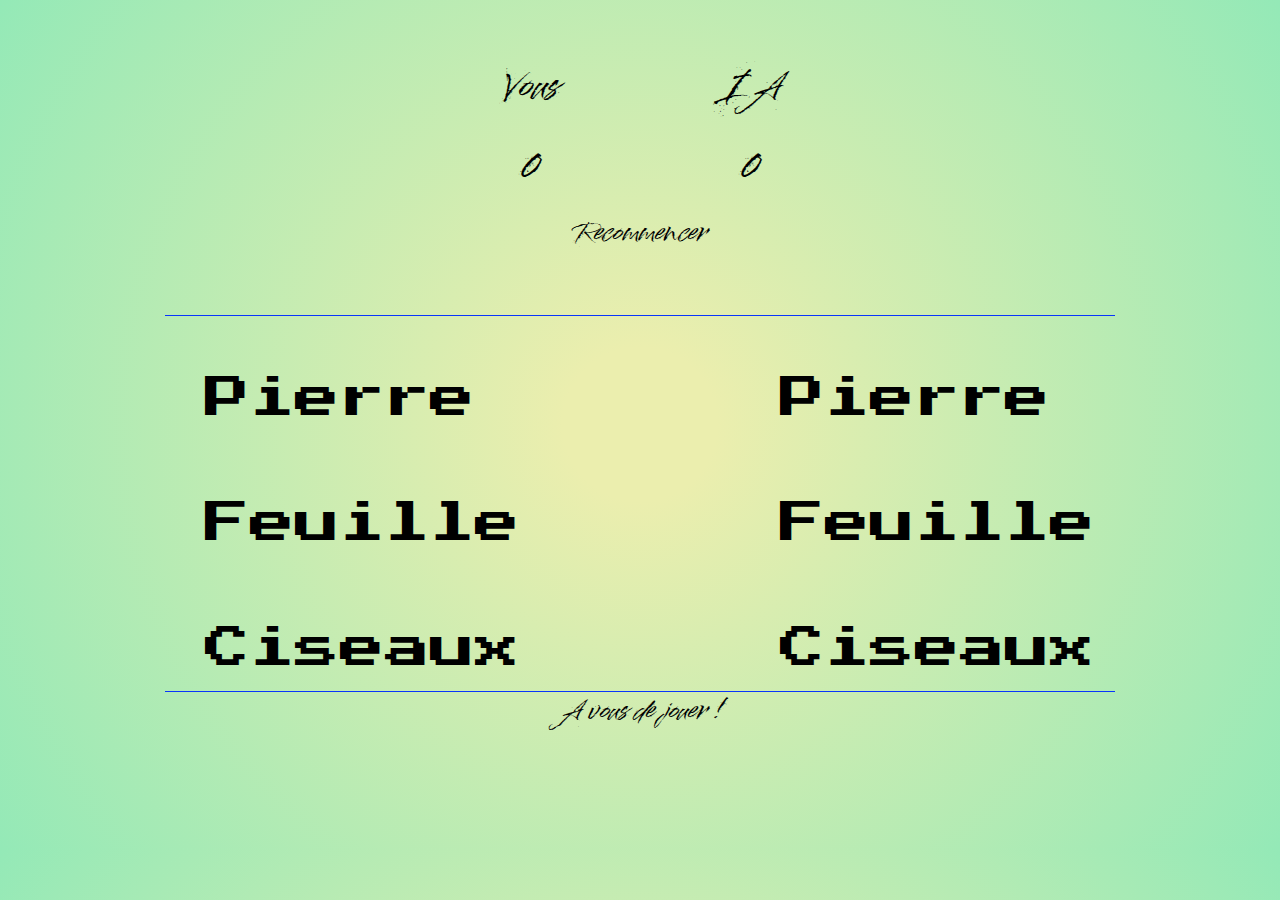
<file: index.html>
<!DOCTYPE html>
<html lang="fr">
<head>
    <meta charset="UTF-8">
    <meta http-equiv="X-UA-Compatible" content="IE=edge">
    <meta name="viewport" content="width=device-width, initial-scale=1.0">
    <title>PierreFeuilleCiseaux</title>
    <link rel="stylesheet" href="styles.css">
     <script src="script.js" defer></script>
</head>
<body>
    <header>
        <div class="score">
        <p>Vous</p>
        <p>IA</p>
        <p id="s-User">0</p>
        <p id="s-Ia">0</p>
        <div id="reset">Recommencer</div>
    </div>
   </header>
    <main>    
        <div class="jeu">
            <div class="choix">
            <div class="button btn-user" id="pierre">
                <p>Pierre</p>
            </div>
            <div class="button btn-user" id="feuille">
                <p>Feuille</p>
            </div>
            <div class="button btn-user" id="ciseaux">
                <p>Ciseaux</p>
            </div>
        </div>
        <div class="choix">
            <div class="button btn-Ia" id="Iapierre">
                <p>Pierre</p>
            </div>
            <div class="button btn-Ia" id="Iafeuille">
                <p>Feuille</p>
            </div>
            <div class="button btn-Ia" id="Iaciseaux">
                <p>Ciseaux</p>
            </div>
        </div>
        </div>
    </main>
    <footer> 
        <div class="action">
        <p id="message">A vous de jouer !</p>
        <div id="next">Tour suivant</div>
    </div>
</footer>
</body>
</html>
</file>
<file: styles.css>
*, ::before, ::after{
    margin: 0;
    padding: 0;
    box-sizing: border-box;
}
@font-face {
    font-family: splash;
    src: url(./Splash-Regular.ttf);
  }
  @font-face {
    font-family: press;
    src: url(./PressStart2P-Regular.ttf);
  }
  
:root {
    --p: #2fff00;
    --s: #ddff00;
    --action: #0c56f7fa;
    --border-radius: 10px;
    --padding: 20px;
}
body {
    background: rgb(235,238,174);
    background: radial-gradient(circle, rgba(235,238,174,1) 10%, rgba(148,233,183,1) 100%);
    font-family:'press','Franklin Gothic Medium';
    padding: 20px;
    display: flex;
    flex-direction: column;
    align-items:center;
}

.score {
    margin-top: 20px;
    margin-bottom: 40px;
    display: grid;
    grid-template-columns: repeat(2, 200px);
    gap: 20px;
    text-align: center;
    font-size: 35px;
    font-family: 'splash', Georgia;
    background-color: rgba(255, 255, 255, 0);
    padding: var(--padding);
    border-radius: 15px;
}

#reset {
    font-size: 25px;
    grid-column: span 2;
    cursor: pointer;
}

#reset:hover {
    color: var(--action);
}

.action {
    margin-bottom: 40px;
    text-align: center;
}

#message {
    font-size: 25px;
    font-family: 'splash', Georgia;
}

#next {
    margin-top: 20px;
    padding: 10px 30px;
    background-color: var(--action);
    color: rgba(255, 255, 255, 0.592);
    border-radius: var(--border-radius);
    visibility: hidden;
    cursor: pointer;
}

#next.active {
    visibility: visible;
}

.jeu {
    border-top: 1px solid rgb(9, 53, 251);
    border-bottom: 1px solid  rgb(9, 53, 251);
    padding-top: 40px;
    display: grid;
    grid-template-columns: repeat(2, 1fr);
    gap: 200px;
}

.button {
    display: flex;
    align-items: center;
    font-size: 45px;
    padding: var(--padding);
}

.btn-user,
.btn-Ia {
    border-radius: 15px;
    transition: all 0.2s ease;
}

.btn-user {
    cursor: pointer;
    background-color: rgba(255, 255, 255, 0);
}

.btn-user:hover {
    color: var(--p);
}

.button p {
    margin-left: 20px;
}

.button:not(:last-child) {
    margin-bottom: 40px;
}

.btn-user.desactivated {
    background-color: var(--back);
    cursor: default;
}

.btn-user.desactivated:hover,
.btn-user.active {
    color: inherit;
}

.btn-user.active {
    background-color: var(--p);
}

.btn-Ia.active {
    background-color: var(--s);
}

/* reponsive  */
@media screen and (max-width: 900px) {
body{
    padding: 0;
}
.jeu {
    padding-top: 20px;
    gap: 100px;
}
.button {
    font-size: 20px;
}
}

@media screen and (max-width: 450px) {
    body{
        padding: 0;
    }
    .jeu {
        padding-top: 5px;
        gap: 50px;
    }
    .button {
        font-size:15px;
    }
    }
</file>
